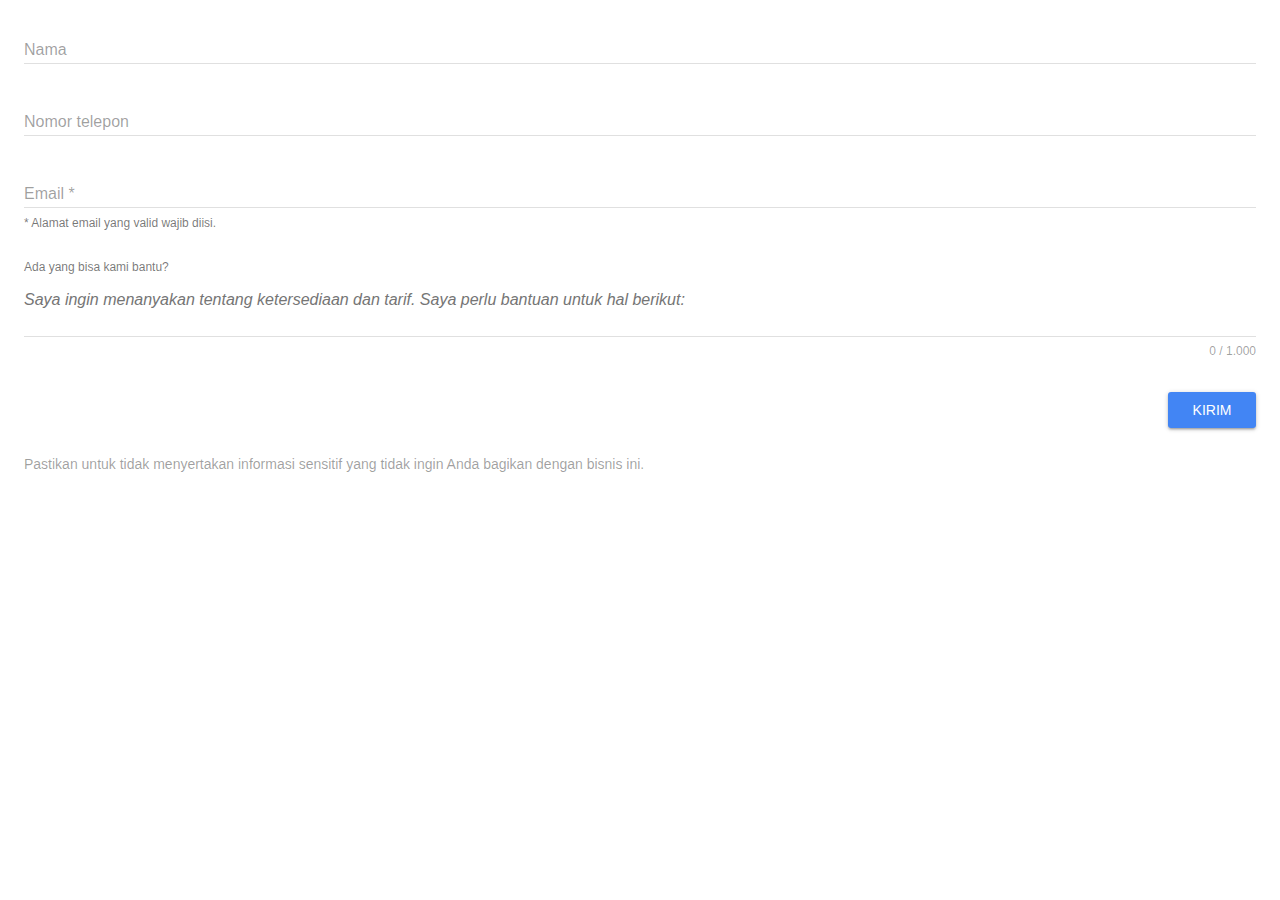
<file: web_files/forms.html>
<!DOCTYPE html>
<!-- saved from url=(0370)https://business.google.com/websites/forms?st=services&hl=id&lid=13511700875137057401&usegapi=1&jsh=m%3B%2F_%2Fscs%2Fabc-static%2F_%2Fjs%2Fk%3Dgapi.lb.en.AOzoyjtjrhQ.O%2Fd%3D1%2Frs%3DAHpOoo9-fA1P7IZFa1fdRj158NoDqrnbYA%2Fm%3D__features__#id=I0_1700953767168&_gfid=I0_1700953767168&parent=https%3A%2F%2Fzahra-rezeki-ac-fariasi-mobil.business.site&pfname=&rpctoken=54396699 -->
<html lang="id" dir="ltr"><head><meta http-equiv="Content-Type" content="text/html; charset=UTF-8"><!--<base href="https://business.google.com/">--><base href="."><meta name="referrer" content="origin"><script nonce="">window['ppConfig'] = {productName: 'GeoMerchantPrestoSnapformsUi', deleteIsEnforced:  true , sealIsEnforced: false, heartbeatRate:  0.5 , periodicReportingRateMillis:  60000.0 , disableAllReporting:  false };(function(){'use strict';function k(a){var b=0;return function(){return b<a.length?{done:!1,value:a[b++]}:{done:!0}}}var l="function"==typeof Object.defineProperties?Object.defineProperty:function(a,b,c){if(a==Array.prototype||a==Object.prototype)return a;a[b]=c.value;return a};
function m(a){a=["object"==typeof globalThis&&globalThis,a,"object"==typeof window&&window,"object"==typeof self&&self,"object"==typeof global&&global];for(var b=0;b<a.length;++b){var c=a[b];if(c&&c.Math==Math)return c}throw Error("Cannot find global object");}var n=m(this);function p(a,b){if(b)a:{var c=n;a=a.split(".");for(var d=0;d<a.length-1;d++){var e=a[d];if(!(e in c))break a;c=c[e]}a=a[a.length-1];d=c[a];b=b(d);b!=d&&null!=b&&l(c,a,{configurable:!0,writable:!0,value:b})}}
function q(a){var b="undefined"!=typeof Symbol&&Symbol.iterator&&a[Symbol.iterator];if(b)return b.call(a);if("number"==typeof a.length)return{next:k(a)};throw Error(String(a)+" is not an iterable or ArrayLike");}p("Object.is",function(a){return a?a:function(b,c){return b===c?0!==b||1/b===1/c:b!==b&&c!==c}});
p("Array.prototype.includes",function(a){return a?a:function(b,c){var d=this;d instanceof String&&(d=String(d));var e=d.length;c=c||0;for(0>c&&(c=Math.max(c+e,0));c<e;c++){var f=d[c];if(f===b||Object.is(f,b))return!0}return!1}});
p("String.prototype.includes",function(a){return a?a:function(b,c){if(null==this)throw new TypeError("The 'this' value for String.prototype.includes must not be null or undefined");if(b instanceof RegExp)throw new TypeError("First argument to String.prototype.includes must not be a regular expression");return-1!==this.indexOf(b,c||0)}});function r(a,b,c){a("https://csp.withgoogle.com/csp/proto/"+encodeURIComponent(b),JSON.stringify(c))}function t(){var a;if(null==(a=window.ppConfig)?0:a.disableAllReporting)return function(){};var b,c,d,e;return null!=(e=null==(b=window)?void 0:null==(c=b.navigator)?void 0:null==(d=c.sendBeacon)?void 0:d.bind(navigator))?e:u}function u(a,b){var c=new XMLHttpRequest;c.open("POST",a);c.send(b)}
function v(){var a=null==(w=Object.prototype)?void 0:w.__lookupGetter__("__proto__"),b=x,c=y;return function(){var d=a.call(this),e,f,g,h;r(c,b,{type:"ACCESS_GET",origin:null!=(f=window.location.origin)?f:"unknown",report:{className:null!=(g=null==d?void 0:null==(e=d.constructor)?void 0:e.name)?g:"unknown",stackTrace:null!=(h=Error().stack)?h:"unknown"}});return d}}
function z(){var a=null==(A=Object.prototype)?void 0:A.__lookupSetter__("__proto__"),b=x,c=y;return function(d){d=a.call(this,d);var e,f,g,h;r(c,b,{type:"ACCESS_SET",origin:null!=(f=window.location.origin)?f:"unknown",report:{className:null!=(g=null==d?void 0:null==(e=d.constructor)?void 0:e.name)?g:"unknown",stackTrace:null!=(h=Error().stack)?h:"unknown"}});return d}}function B(a,b){C(a.productName,b);setInterval(function(){C(a.productName,b)},a.periodicReportingRateMillis)}
var D="constructor __defineGetter__ __defineSetter__ hasOwnProperty __lookupGetter__ __lookupSetter__ isPrototypeOf propertyIsEnumerable toString valueOf __proto__ toLocaleString x_ngfn_x".split(" "),E=D.concat,F=navigator.userAgent.match(/Firefox\/([0-9]+)\./),G=(!F||2>F.length?0:75>Number(F[1]))?["toSource"]:[],H;if(G instanceof Array)H=G;else{for(var I=q(G),J,K=[];!(J=I.next()).done;)K.push(J.value);H=K}var L=E.call(D,H),M=[];
function C(a,b){for(var c=[],d=q(Object.getOwnPropertyNames(Object.prototype)),e=d.next();!e.done;e=d.next())e=e.value,L.includes(e)||M.includes(e)||c.push(e);e=Object.prototype;d=[];for(var f=0;f<c.length;f++){var g=c[f];d[f]={name:g,descriptor:Object.getOwnPropertyDescriptor(Object.prototype,g),type:typeof e[g]}}if(0!==d.length){c=q(d);for(e=c.next();!e.done;e=c.next())M.push(e.value.name);var h;r(b,a,{type:"SEAL",origin:null!=(h=window.location.origin)?h:"unknown",report:{blockers:d}})}};var N=Math.random(),O=t(),P=window.ppConfig;P&&(P.disableAllReporting||P.deleteIsEnforced&&P.sealIsEnforced||N<P.heartbeatRate&&r(O,P.productName,{origin:window.location.origin,type:"HEARTBEAT"}));var y=t(),Q=window.ppConfig;if(Q)if(Q.deleteIsEnforced)delete Object.prototype.__proto__;else if(!Q.disableAllReporting){var x=Q.productName;try{var w,A;Object.defineProperty(Object.prototype,"__proto__",{enumerable:!1,get:v(),set:z()})}catch(a){}}
(function(){var a=t(),b=window.ppConfig;b&&(b.sealIsEnforced?Object.seal(Object.prototype):b.disableAllReporting||("loading"!==document.readyState?B(b,a):document.addEventListener("DOMContentLoaded",function(){B(b,a)})))})();}).call(this);
</script><link rel="canonical" href="https://business.google.com/websites/forms"><script data-id="_gd" nonce="">window.WIZ_global_data = {"DpimGf":false,"E5zAXe":"https://workspace.google.com","EP1ykd":["/_/*","/local/business","/local/business/*","/localinventory","/localinventory/*","/restaurants","/restaurants/*"],"FdrFJe":"4814843723508331421","Im6cmf":"/_/GeoMerchantPrestoSnapformsUi","LVIXXb":1,"LoQv7e":true,"MT7f9b":[],"MuJWjd":false,"NpZeBb":"%.@.3]","QrtxK":"0","S06Grb":"103817951965725686942","S6lZl":112291507,"SNlM0e":"AE5zj2PUca3ilMhR4H70DPw29ogV:1700953768124","T44sLd":"","TSDtV":"%.@.[[null,[[45449610,null,false,null,null,null,\"sdhVsb\"],[45449602,null,true,null,null,null,\"n4nYUe\"],[45449605,null,false,null,null,null,\"aPDse\"],[45449611,null,false,null,null,null,\"visWib\"],[45449606,null,true,null,null,null,\"fKfWJb\"],[45449613,null,false,null,null,null,\"KB6yl\"],[45449600,null,false,null,null,null,\"u9L1lf\"],[45449599,null,true,null,null,null,\"EPs7mc\"],[45449612,null,false,null,null,null,\"nDqp1c\"],[45459555,null,false,null,null,null,\"Imeoqb\"],[45449607,null,false,null,null,null,\"nn8wqe\"],[45449603,null,true,null,null,null,\"toTC0d\"],[45449614,null,false,null,null,null,\"bowC1e\"],[45449601,null,true,null,null,null,\"ItKUvc\"],[45449609,null,false,null,null,null,\"sH6IRc\"],[45449615,null,false,null,null,null,\"Zouwyc\"],[45449604,null,true,null,null,null,\"NRSeob\"],[45449616,null,false,null,null,null,\"DvPMDc\"],[45449608,null,false,null,null,null,\"ocCrNd\"]],\"CAMSBx0C2fvaKwg\\u003d\"]]]","TmEjHd":"0","USwLPe":"https://business.google.com","Uo6aK":"","Vvafkd":false,"W3Yyqf":"103817951965725686942","W7VZyd":"","YYbdPc":"INVALID_URL","Yllh3e":"%.@.1700953768099981,73287688,50975321]","ZP08wf":"","aMvRme":"NO_CLICK_ID","cfb2h":"boq_geomerchantprestoserver_20231114.00_p0","eNnkwf":"1692686941","eptZe":"/_/GeoMerchantPrestoSnapformsUi/","fPDxwd":[93814382],"gGcLoe":false,"iSyyv":[37,42,41,50],"inMKpe":0,"itAxi":"https://business.google.com","kOzZQ":"https://ads.google.com/localservices","nQyAE":{"EPs7mc":"true","nn8wqe":"false","sH6IRc":"false","ItKUvc":"true","toTC0d":"true","NRSeob":"true","aPDse":"false","fKfWJb":"true","u9L1lf":"false","ocCrNd":"false","n4nYUe":"true","visWib":"false","sdhVsb":"false","nDqp1c":"false","DvPMDc":"false","bowC1e":"false","KB6yl":"false","Zouwyc":"false","LzNN5b":"true","i1GOPc":"20","r6hcne":"true","l9NlMd":"true"},"o5oPrb":"","oPEP7c":"fathirdotid@gmail.com","qDCSke":"103817951965725686942","qwAQke":"GeoMerchantPrestoSnapformsUi","qyaodc":false,"qymVe":"U0Ped-Pl2OU-q8jGM2I7VWoZjmk","rtQCxc":-420,"rvOlFd":"PAGE_SOURCE_UNKNOWN","v9NS6b":"","vVkaEb":"","vXmutd":"%.@.\"ID\",\"ZZ\",\"zlRtBA\\u003d\\u003d\"]","w2btAe":"%.@.\"103817951965725686942\",\"103817951965725686942\",\"0\",true,null,null,true,false]","y2FhP":"prod","zChJod":"%.@.]"};</script><script nonce="">(function(){'use strict';var a=window,d=a.performance,l=k();a.cc_latency_start_time=d&&d.now?0:d&&d.timing&&d.timing.navigationStart?d.timing.navigationStart:l;function k(){return d&&d.now?d.now():(new Date).getTime()}function n(e){if(d&&d.now&&d.mark){var g=d.mark(e);if(g)return g.startTime;if(d.getEntriesByName&&(e=d.getEntriesByName(e).pop()))return e.startTime}return k()}a.onaft=function(){n("aft")};a._isLazyImage=function(e){return e.hasAttribute("data-src")||e.hasAttribute("data-ils")||"lazy"===e.getAttribute("loading")};
a.l=function(e){function g(b){var c={};c[b]=k();a.cc_latency.push(c)}function m(b){var c=n("iml");b.setAttribute("data-iml",c);return c}a.cc_aid=e;a.iml_start=a.cc_latency_start_time;a.css_size=0;a.cc_latency=[];a.ccTick=g;a.onJsLoad=function(){g("jsl")};a.onCssLoad=function(){g("cssl")};a._isVisible=function(b,c){if(!c||"none"==c.style.display)return!1;var f=b.defaultView;if(f&&f.getComputedStyle&&(f=f.getComputedStyle(c),"0px"==f.height||"0px"==f.width||"hidden"==f.visibility))return!1;if(!c.getBoundingClientRect)return!0;
var h=c.getBoundingClientRect();c=h.left+a.pageXOffset;f=h.top+a.pageYOffset;if(0>f+h.height||0>c+h.width||0>=h.height||0>=h.width)return!1;b=b.documentElement;return f<=(a.innerHeight||b.clientHeight)&&c<=(a.innerWidth||b.clientWidth)};a._recordImlEl=m;document.documentElement.addEventListener("load",function(b){b=b.target;var c;"IMG"!=b.tagName||b.hasAttribute("data-iid")||a._isLazyImage(b)||b.hasAttribute("data-noaft")||(c=m(b));if(a.aft_counter&&(b=a.aft_counter.indexOf(b),-1!==b&&(b=1===a.aft_counter.splice(b,
1).length,0===a.aft_counter.length&&b&&c)))a.onaft(c)},!0);a.prt=-1;a.wiz_tick=function(){var b=n("prt");a.prt=b}};}).call(this);
l('FIrfXc')</script><script nonce="">var _F_cssRowKey = 'boq-geo.GeoMerchantPrestoSnapformsUi.hCE1x9L8_6c.L.B1.O';var _F_combinedSignature = 'AD4das3yMGINOBsmYQXl83xbtce_opNidQ';function _DumpException(e) {throw e;}</script><style data-href="https://www.gstatic.com/_/mss/boq-geo/_/ss/k=boq-geo.GeoMerchantPrestoSnapformsUi.hCE1x9L8_6c.L.B1.O/am=EIY0/d=1/ed=1/rs=AD4das3TQPOQth7H1yms1M6e4vBG42t8sg/m=snapformview,_b,_tp" nonce="">html,body{height:100%;overflow:hidden}body{-webkit-font-smoothing:antialiased;-moz-osx-font-smoothing:grayscale;color:rgba(0,0,0,.87);font-family:Roboto,RobotoDraft,Helvetica,Arial,sans-serif;margin:0;text-size-adjust:100%}textarea{font-family:Roboto,RobotoDraft,Helvetica,Arial,sans-serif}a{text-decoration:none;color:#2962ff}img{border:none}*{-webkit-tap-highlight-color:transparent}#apps-debug-tracers{display:none}@keyframes quantumWizBoxInkSpread{0%{transform:translate(-50%,-50%) scale(0.2)}to{transform:translate(-50%,-50%) scale(2.2)}}@keyframes quantumWizIconFocusPulse{0%{transform:translate(-50%,-50%) scale(1.5);opacity:0}to{transform:translate(-50%,-50%) scale(2);opacity:1}}@keyframes quantumWizRadialInkSpread{0%{transform:scale(1.5);opacity:0}to{transform:scale(2.5);opacity:1}}@keyframes quantumWizRadialInkFocusPulse{0%{transform:scale(2);opacity:0}to{transform:scale(2.5);opacity:1}}.O0WRkf{-webkit-user-select:none;transition:background .2s .1s;border:0;border-radius:3px;cursor:pointer;display:inline-block;font-size:14px;font-weight:500;min-width:4em;outline:none;overflow:hidden;position:relative;text-align:center;text-transform:uppercase;-webkit-tap-highlight-color:transparent;z-index:0}.A9jyad{font-size:13px;line-height:16px}.zZhnYe{transition:box-shadow .28s cubic-bezier(0.4,0,0.2,1);background:#dfdfdf;box-shadow:0px 2px 2px 0px rgba(0,0,0,.14),0px 3px 1px -2px rgba(0,0,0,.12),0px 1px 5px 0px rgba(0,0,0,.2)}.zZhnYe.qs41qe{transition:box-shadow .28s cubic-bezier(0.4,0,0.2,1);transition:background .8s;box-shadow:0px 8px 10px 1px rgba(0,0,0,.14),0px 3px 14px 2px rgba(0,0,0,.12),0px 5px 5px -3px rgba(0,0,0,.2)}.e3Duub,.e3Duub a,.e3Duub a:hover,.e3Duub a:link,.e3Duub a:visited{background:#4285f4;color:#fff}.HQ8yf,.HQ8yf a{color:#4285f4}.UxubU,.UxubU a{color:#fff}.ZFr60d{position:absolute;top:0;right:0;bottom:0;left:0;background-color:transparent}.O0WRkf.u3bW4e .ZFr60d{background-color:rgba(0,0,0,.12)}.UxubU.u3bW4e .ZFr60d{background-color:rgba(255,255,255,.3)}.e3Duub.u3bW4e .ZFr60d{background-color:rgba(0,0,0,0.122)}.HQ8yf.u3bW4e .ZFr60d{background-color:rgba(66,133,244,.15)}.Vwe4Vb{transform:translate(-50%,-50%) scale(0);transition:opacity .2s ease,visibility 0s ease .2s,transform 0s ease .2s;-webkit-transition:opacity .2s ease,visibility 0s ease .2s,transform 0s ease .2s,-webkit-transform 0s ease .2s;transition:opacity .2s ease,visibility 0s ease .2s,transform 0s ease .2s,-webkit-transform 0s ease .2s;background-size:cover;left:0;opacity:0;pointer-events:none;position:absolute;top:0;visibility:hidden}.O0WRkf.qs41qe .Vwe4Vb{transform:translate(-50%,-50%) scale(2.2);opacity:1;visibility:visible}.O0WRkf.qs41qe.M9Bg4d .Vwe4Vb{-webkit-transition:opacity .2s cubic-bezier(0,0,0.2,1),-webkit-transform 0.3s cubic-bezier(0,0,0.2,1);-webkit-transition:opacity .2s cubic-bezier(0,0,0.2,1),-webkit-transform 0.3s cubic-bezier(0,0,0.2,1);transition:opacity .2s cubic-bezier(0,0,0.2,1),-webkit-transform 0.3s cubic-bezier(0,0,0.2,1);transition:transform 0.3s cubic-bezier(0,0,0.2,1),opacity .2s cubic-bezier(0,0,0.2,1);-webkit-transition:transform 0.3s cubic-bezier(0,0,0.2,1),opacity .2s cubic-bezier(0,0,0.2,1),-webkit-transform 0.3s cubic-bezier(0,0,0.2,1);transition:transform 0.3s cubic-bezier(0,0,0.2,1),opacity .2s cubic-bezier(0,0,0.2,1),-webkit-transform 0.3s cubic-bezier(0,0,0.2,1)}.O0WRkf.j7nIZb .Vwe4Vb{transform:translate(-50%,-50%) scale(2.2);visibility:visible}.oG5Srb .Vwe4Vb,.zZhnYe .Vwe4Vb{background-image:radial-gradient(circle farthest-side,rgba(0,0,0,.12),rgba(0,0,0,.12) 80%,rgba(0,0,0,0) 100%)}.HQ8yf .Vwe4Vb{background-image:radial-gradient(circle farthest-side,rgba(66,133,244,.25),rgba(66,133,244,.25) 80%,rgba(66,133,244,0) 100%)}.e3Duub .Vwe4Vb{background-image:radial-gradient(circle farthest-side,#3367d6,#3367d6 80%,rgba(51,103,214,0) 100%)}.UxubU .Vwe4Vb{background-image:radial-gradient(circle farthest-side,rgba(255,255,255,.3),rgba(255,255,255,.3) 80%,rgba(255,255,255,0) 100%)}.O0WRkf.RDPZE{box-shadow:none;color:rgba(68,68,68,0.502);cursor:default;fill:rgba(68,68,68,0.502)}.zZhnYe.RDPZE{background:rgba(153,153,153,.1)}.UxubU.RDPZE{color:rgba(255,255,255,0.502);fill:rgba(255,255,255,0.502)}.UxubU.zZhnYe.RDPZE{background:rgba(204,204,204,.1)}.CwaK9{position:relative}.RveJvd{display:inline-block;margin:.5em}.rFrNMe{-webkit-user-select:none;-webkit-user-select:none;-webkit-tap-highlight-color:transparent;display:inline-block;outline:none;padding-bottom:8px;width:200px}.aCsJod{height:40px;position:relative;vertical-align:top}.aXBtI{display:flex;position:relative;top:14px}.Xb9hP{display:flex;box-flex:1;flex-grow:1;flex-shrink:1;min-width:0%;position:relative}.A37UZe{box-sizing:border-box;height:24px;line-height:24px;position:relative}.qgcB3c:not(:empty){padding-right:12px}.sxyYjd:not(:empty){padding-left:12px}.whsOnd{box-flex:1;flex-grow:1;flex-shrink:1;background-color:transparent;border:none;display:block;font:400 16px Roboto,RobotoDraft,Helvetica,Arial,sans-serif;height:24px;line-height:24px;margin:0;min-width:0%;outline:none;padding:0;z-index:0}.rFrNMe.dm7YTc .whsOnd{color:#fff}.whsOnd:invalid,.whsOnd:-moz-submit-invalid,.whsOnd:-moz-ui-invalid{box-shadow:none}.I0VJ4d>.whsOnd::-ms-clear,.I0VJ4d>.whsOnd::-ms-reveal{display:none}.i9lrp{background-color:rgba(0,0,0,.12);bottom:-2px;height:1px;left:0;margin:0;padding:0;position:absolute;width:100%}.i9lrp:before{content:"";position:absolute;top:0;bottom:-2px;left:0;right:0;border-bottom:1px solid rgba(0,0,0,0);pointer-events:none}.rFrNMe.dm7YTc .i9lrp{background-color:rgba(255,255,255,.7)}.OabDMe{transform:scaleX(0);background-color:#4285f4;bottom:-2px;height:2px;left:0;margin:0;padding:0;position:absolute;width:100%}.rFrNMe.dm7YTc .OabDMe{background-color:#a1c2fa}.rFrNMe.k0tWj .i9lrp,.rFrNMe.k0tWj .OabDMe{background-color:#d50000;height:2px}.rFrNMe.k0tWj.dm7YTc .i9lrp,.rFrNMe.k0tWj.dm7YTc .OabDMe{background-color:#e06055}.whsOnd[disabled]{color:rgba(0,0,0,.38)}.rFrNMe.dm7YTc .whsOnd[disabled]{color:rgba(255,255,255,.5)}.whsOnd[disabled]~.i9lrp{background:none;border-bottom:1px dotted rgba(0,0,0,.38)}.OabDMe.Y2Zypf{animation:quantumWizPaperInputRemoveUnderline .3s cubic-bezier(0.4,0,0.2,1)}.rFrNMe.u3bW4e .OabDMe{animation:quantumWizPaperInputAddUnderline .3s cubic-bezier(0.4,0,0.2,1);transform:scaleX(1)}.rFrNMe.sdJrJc>.aCsJod{padding-top:24px}.AxOyFc{transform-origin:bottom left;transition:all .3s cubic-bezier(0.4,0,0.2,1);transition-property:color,bottom,transform;-webkit-transition-property:color,bottom,transform,-webkit-transform;transition-property:color,bottom,transform,-webkit-transform;color:rgba(0,0,0,.38);font:400 16px Roboto,RobotoDraft,Helvetica,Arial,sans-serif;font-size:16px;pointer-events:none;position:absolute;bottom:3px;left:0;width:100%}.whsOnd:not([disabled]):focus~.AxOyFc,.whsOnd[badinput=true]~.AxOyFc,.rFrNMe.CDELXb .AxOyFc,.rFrNMe.dLgj8b .AxOyFc{transform:scale(0.75) translateY(-39px)}.whsOnd:not([disabled]):focus~.AxOyFc{color:#3367d6}.rFrNMe.dm7YTc .whsOnd:not([disabled]):focus~.AxOyFc{color:#a1c2fa}.rFrNMe.k0tWj .whsOnd:not([disabled]):focus~.AxOyFc{color:#d50000}.ndJi5d{color:rgba(0,0,0,.38);font:400 16px Roboto,RobotoDraft,Helvetica,Arial,sans-serif;max-width:100%;overflow:hidden;pointer-events:none;position:absolute;text-overflow:ellipsis;top:2px;left:0;white-space:nowrap}.rFrNMe.CDELXb .ndJi5d{display:none}.K0Y8Se{-webkit-tap-highlight-color:transparent;font:400 12px Roboto,RobotoDraft,Helvetica,Arial,sans-serif;height:16px;margin-left:auto;padding-left:16px;padding-top:8px;pointer-events:none;opacity:.3;white-space:nowrap}.rFrNMe.dm7YTc .AxOyFc,.rFrNMe.dm7YTc .K0Y8Se,.rFrNMe.dm7YTc .ndJi5d{color:rgba(255,255,255,.7)}.rFrNMe.Tyc9J{padding-bottom:4px}.dEOOab,.ovnfwe:not(:empty){-webkit-tap-highlight-color:transparent;-webkit-box-flex:1;flex:1 1 auto;font:400 12px Roboto,RobotoDraft,Helvetica,Arial,sans-serif;min-height:16px;padding-top:8px}.LXRPh{display:flex}.ovnfwe{pointer-events:none}.dEOOab{color:#d50000}.rFrNMe.dm7YTc .dEOOab,.rFrNMe.dm7YTc.k0tWj .whsOnd:not([disabled]):focus~.AxOyFc{color:#e06055}.ovnfwe{opacity:.3}.rFrNMe.dm7YTc .ovnfwe{color:rgba(255,255,255,.7);opacity:1}.rFrNMe.k0tWj .ovnfwe,.rFrNMe:not(.k0tWj) .ovnfwe:not(:empty)+.dEOOab{display:none}@keyframes quantumWizPaperInputRemoveUnderline{0%{transform:scaleX(1);opacity:1}to{transform:scaleX(1);opacity:0}}@keyframes quantumWizPaperInputAddUnderline{0%{transform:scaleX(0)}to{transform:scaleX(1)}}.FKF6mc,.FKF6mc:focus{display:block;outline:none;text-decoration:none}.FKF6mc:visited{fill:inherit;stroke:inherit}.U26fgb.u3bW4e{outline:1px solid transparent}.C0oVfc{line-height:20px;min-width:88px}.C0oVfc .RveJvd{margin:8px}.edhGSc{-webkit-user-select:none;-webkit-user-select:none;-webkit-tap-highlight-color:transparent;display:inline-block;outline:none;padding-bottom:8px}.RpC4Ne{min-height:1.5em;position:relative;vertical-align:top}.Pc9Gce{display:flex;position:relative;padding-top:14px}.KHxj8b{box-flex:1;flex-grow:1;flex-shrink:1;background-color:transparent;border:none;display:block;font:400 16px Roboto,RobotoDraft,Helvetica,Arial,sans-serif;height:24px;min-height:24px;line-height:24px;margin:0;outline:none;padding:0;resize:none;white-space:pre-wrap;word-wrap:break-word;z-index:0;overflow-y:visible;overflow-x:hidden}.KHxj8b.VhWN2c{text-align:center}.edhGSc.dm7YTc .KHxj8b{color:rgba(255,255,255,.87)}.edhGSc.u3bW4e.dm7YTc .KHxj8b{color:#fff}.z0oSpf{background-color:rgba(0,0,0,.12);height:1px;left:0;margin:0;padding:0;position:absolute;width:100%}.edhGSc.dm7YTc>.RpC4Ne>.z0oSpf{background-color:rgba(255,255,255,.12)}.Bfurwb{transform:scaleX(0);background-color:#4285f4;height:2px;left:0;margin:0;padding:0;position:absolute;width:100%}.edhGSc.k0tWj>.RpC4Ne>.z0oSpf,.edhGSc.k0tWj>.RpC4Ne>.Bfurwb{background-color:#d50000;height:2px}.edhGSc.k0tWj.dm7YTc>.RpC4Ne>.z0oSpf,.edhGSc.k0tWj.dm7YTc>.RpC4Ne>.Bfurwb{background-color:#ff6e6e}.edhGSc.RDPZE .KHxj8b{color:rgba(0,0,0,.38)}.edhGSc.RDPZE>.RpC4Ne>.z0oSpf{background:none;border-bottom:1px dotted rgba(0,0,0,.38)}.Bfurwb.Y2Zypf{animation:quantumWizPaperInputRemoveUnderline .3s cubic-bezier(0.4,0,0.2,1)}.edhGSc.u3bW4e>.RpC4Ne>.Bfurwb{animation:quantumWizPaperInputAddUnderline .3s cubic-bezier(0.4,0,0.2,1);transform:scaleX(1)}.edhGSc.FPYHkb>.RpC4Ne{padding-top:24px}.fqp6hd{transform-origin:top left;transform:translate(0,-22px);transition:all .3s cubic-bezier(0.4,0,0.2,1);transition-property:color,top,transform;-webkit-transition-property:color,top,transform,-webkit-transform;transition-property:color,top,transform,-webkit-transform;color:rgba(0,0,0,.38);font:400 16px Roboto,RobotoDraft,Helvetica,Arial,sans-serif;font-size:16px;pointer-events:none;position:absolute;top:100%;width:100%}.edhGSc.u3bW4e>.RpC4Ne>.fqp6hd,.edhGSc.CDELXb>.RpC4Ne>.fqp6hd,.edhGSc.LydCob .fqp6hd{transform:scale(0.75);top:16px}.edhGSc.dm7YTc>.RpC4Ne>.fqp6hd{color:rgba(255,255,255,.38)}.edhGSc.u3bW4e>.RpC4Ne>.fqp6hd,.edhGSc.u3bW4e.dm7YTc>.RpC4Ne>.fqp6hd{color:#4285f4}.F1pOBe{color:rgba(0,0,0,.38);font:400 16px Roboto,RobotoDraft,Helvetica,Arial,sans-serif;max-width:100%;overflow:hidden;pointer-events:none;position:absolute;bottom:3px;text-overflow:ellipsis;white-space:nowrap}.edhGSc.dm7YTc .F1pOBe{color:rgba(255,255,255,.38)}.edhGSc.CDELXb>.RpC4Ne>.F1pOBe{display:none}.S1BUyf{-webkit-tap-highlight-color:transparent;font:400 12px Roboto,RobotoDraft,Helvetica,Arial,sans-serif;height:16px;margin-left:auto;padding-left:16px;padding-top:8px;pointer-events:none;text-align:right;color:rgba(0,0,0,.38);white-space:nowrap}.edhGSc.dm7YTc>.S1BUyf{color:rgba(255,255,255,.38)}.edhGSc.wrxyb{padding-bottom:4px}.v6odTb,.YElZX:not(:empty){-webkit-tap-highlight-color:transparent;-webkit-box-flex:1;flex:1 1 auto;font:400 12px Roboto,RobotoDraft,Helvetica,Arial,sans-serif;min-height:16px;padding-top:8px}.edhGSc.wrxyb .jE8NUc{display:flex}.YElZX{pointer-events:none}.v6odTb{color:#d50000}.edhGSc.dm7YTc .v6odTb{color:#ff6e6e}.YElZX{opacity:.3}.edhGSc.k0tWj .YElZX,.edhGSc:not(.k0tWj) .YElZX:not(:empty)+.v6odTb{display:none}@keyframes quantumWizPaperInputRemoveUnderline{0%{transform:scaleX(1);opacity:1}to{transform:scaleX(1);opacity:0}}@keyframes quantumWizPaperInputAddUnderline{0%{transform:scaleX(0)}to{transform:scaleX(1)}}.ymcQsd{padding:0 24px}.OiUfMe{color:rgba(0,0,0,.54);font-size:12px;font-weight:400;width:100%}.d1sf3d{color:rgba(0,0,0,.54);font-size:12px;padding-top:24px;padding-bottom:0}.QXI0Ve{width:100%}.OiUfMe .Is7Fhb{opacity:1}.QXI0Ve .tL9Q4c::-webkit-input-placeholder{font-style:italic}.QXI0Ve :focus::-webkit-input-placeholder{color:transparent}.QXI0Ve .tL9Q4c::-moz-placeholder{font-style:italic}.QXI0Ve :focus::-moz-placeholder{color:transparent}.Jyspje{padding-top:24px;padding-right:24px;text-align:right}.d6kMzf{color:rgba(0,0,0,.38);font-size:14px;padding:24px}.nfNCYe{padding:24px;padding-bottom:0}.iq4VV{align-items:center;display:flex;flex-direction:row}.QqWlq{flex-grow:1;overflow:hidden}.oG9byd{border-radius:50%;height:40px;width:40px;margin-right:10px}.obuHGb{font-family:"Google Sans",Roboto,Arial,sans-serif;line-height:1.25rem;font-size:.875rem;letter-spacing:.0178571429em;font-weight:500;overflow:hidden;text-overflow:ellipsis;margin-bottom:2px;white-space:nowrap;width:100%}.NyanRb{font-family:Roboto,Arial,sans-serif;line-height:1rem;font-size:.75rem;letter-spacing:.025em;font-weight:400;color:rgb(95,99,104);overflow:hidden;text-overflow:ellipsis;white-space:nowrap;width:100%}c-wiz{contain:style}c-wiz>c-data{display:none}c-wiz.rETSD{contain:none}c-wiz.Ubi8Z{contain:layout style}/*# sourceMappingURL=chrome.css.map */.kFwPee{height:100%}.ydMMEb{width:100%}.SSPGKf{display:block;overflow-y:hidden;z-index:1}.eejsDc{overflow-y:auto;-webkit-overflow-scrolling:touch}.MCcOAc{bottom:0;left:0;position:absolute;right:0;top:0;overflow:hidden;z-index:1}.MCcOAc>.pGxpHc{flex-shrink:0;flex-grow:0}.IqBfM>.HLlAHb{align-items:center;display:flex;height:60px;position:absolute;right:16px;top:0;z-index:9999}.VUoKZ{display:none;position:absolute;top:0;left:0;right:0;height:3px;z-index:1001}.TRHLAc{position:absolute;top:0;left:0;width:25%;height:100%;background:#68e;transform:scaleX(0)}.TRHLAc{transform-origin:0 0}.mIM26c .VUoKZ{display:block}.mIM26c .TRHLAc{animation:boqChromeapiPageProgressAnimation 1s infinite;animation-timing-function:cubic-bezier(.4,0,1,1);animation-delay:.1s}.ghyPEc .VUoKZ{position:fixed}@keyframes boqChromeapiPageProgressAnimation{0%{transform:scaleX(0)}50%{transform:scaleX(5)}100%{transform:scaleX(5) translateX(100%)}}.T4LgNb{bottom:0;left:0;top:0;right:0;position:absolute;z-index:1}.QMEh5b{position:absolute;top:0;left:0;right:0;z-index:3}.AOq4tb{height:56px}.kFwPee{position:relative;z-index:1;height:100%}.ydMMEb{height:56px;width:100%}.SSPGKf{overflow-y:hidden;position:absolute;bottom:0;left:0;right:0;top:0}.ecJEib .AOq4tb,.ecJEib .ydMMEb{height:64px}.e2G3Fb.EWZcud .AOq4tb,.e2G3Fb.EWZcud .ydMMEb{height:48px}.e2G3Fb.b30Rkd .AOq4tb,.e2G3Fb.b30Rkd .ydMMEb{height:56px}sentinel{}
/*# sourceURL=/_/mss/boq-geo/_/ss/k=boq-geo.GeoMerchantPrestoSnapformsUi.hCE1x9L8_6c.L.B1.O/am=EIY0/d=1/ed=1/rs=AD4das3TQPOQth7H1yms1M6e4vBG42t8sg/m=snapformview,_b,_tp */</style><script nonce="">onCssLoad();</script><style nonce="">@font-face{font-family:'Product Sans';font-style:normal;font-weight:400;src:url(//fonts.gstatic.com/s/productsans/v9/pxiDypQkot1TnFhsFMOfGShVGdeOcEg.woff2)format('woff2');unicode-range:U+0100-02AF,U+0304,U+0308,U+0329,U+1E00-1E9F,U+1EF2-1EFF,U+2020,U+20A0-20AB,U+20AD-20CF,U+2113,U+2C60-2C7F,U+A720-A7FF;}@font-face{font-family:'Product Sans';font-style:normal;font-weight:400;src:url(//fonts.gstatic.com/s/productsans/v9/pxiDypQkot1TnFhsFMOfGShVF9eO.woff2)format('woff2');unicode-range:U+0000-00FF,U+0131,U+0152-0153,U+02BB-02BC,U+02C6,U+02DA,U+02DC,U+0304,U+0308,U+0329,U+2000-206F,U+2074,U+20AC,U+2122,U+2191,U+2193,U+2212,U+2215,U+FEFF,U+FFFD;}</style><script nonce="">(function(){'use strict';function aa(){var b=t,c=0;return function(){return c<b.length?{done:!1,value:b[c++]}:{done:!0}}};/*

 Copyright The Closure Library Authors.
 SPDX-License-Identifier: Apache-2.0
*/
var w=this||self;/*

 Copyright 2013 Google LLC.
 SPDX-License-Identifier: Apache-2.0
*/
var x={};function ba(b,c){if(null===c)return!1;if("contains"in b&&1==c.nodeType)return b.contains(c);if("compareDocumentPosition"in b)return b==c||!!(b.compareDocumentPosition(c)&16);for(;c&&b!=c;)c=c.parentNode;return c==b};/*

 Copyright 2011 Google LLC.
 SPDX-License-Identifier: Apache-2.0
*/
function ca(b,c){return function(d){d||(d=window.event);return c.call(b,d)}}function y(b){b=b.target||b.srcElement;!b.getAttribute&&b.parentNode&&(b=b.parentNode);return b}var B="undefined"!=typeof navigator&&/Macintosh/.test(navigator.userAgent),da="undefined"!=typeof navigator&&!/Opera/.test(navigator.userAgent)&&/WebKit/.test(navigator.userAgent),ea={A:1,INPUT:1,TEXTAREA:1,SELECT:1,BUTTON:1};function fa(){this._mouseEventsPrevented=!0}
var ha={Enter:13," ":32},C={A:13,BUTTON:0,CHECKBOX:32,COMBOBOX:13,FILE:0,GRIDCELL:13,LINK:13,LISTBOX:13,MENU:0,MENUBAR:0,MENUITEM:0,MENUITEMCHECKBOX:0,MENUITEMRADIO:0,OPTION:0,RADIO:32,RADIOGROUP:32,RESET:0,SUBMIT:0,SWITCH:32,TAB:0,TREE:13,TREEITEM:13},E={CHECKBOX:!0,FILE:!0,OPTION:!0,RADIO:!0},F={COLOR:!0,DATE:!0,DATETIME:!0,"DATETIME-LOCAL":!0,EMAIL:!0,MONTH:!0,NUMBER:!0,PASSWORD:!0,RANGE:!0,SEARCH:!0,TEL:!0,TEXT:!0,TEXTAREA:!0,TIME:!0,URL:!0,WEEK:!0},ia={A:!0,AREA:!0,BUTTON:!0,DIALOG:!0,IMG:!0,
INPUT:!0,LINK:!0,MENU:!0,OPTGROUP:!0,OPTION:!0,PROGRESS:!0,SELECT:!0,TEXTAREA:!0};function ja(b){this.g=b;this.h=[]};var G=w._jsa||{};G._cfc=void 0;G._aeh=void 0;/*

 Copyright 2005 Google LLC.
 SPDX-License-Identifier: Apache-2.0
*/
function L(){this.o=[];this.g=[];this.j=[];this.m={};this.h=null;this.l=[]}function M(b){return String.prototype.trim?b.trim():b.replace(/^\s+/,"").replace(/\s+$/,"")}
function ka(b,c){return function n(a,k){k=void 0===k?!0:k;var e=c;if("click"==e&&(B&&a.metaKey||!B&&a.ctrlKey||2==a.which||null==a.which&&4==a.button||a.shiftKey))e="clickmod";else{var f=a.which||a.keyCode;!f&&a.key&&(f=ha[a.key]);da&&3==f&&(f=13);if(13!=f&&32!=f)f=!1;else{var g=y(a),h;(h="keydown"!=a.type||!!(!("getAttribute"in g)||(g.getAttribute("type")||g.tagName).toUpperCase()in F||"BUTTON"==g.tagName.toUpperCase()||g.type&&"FILE"==g.type.toUpperCase()||g.isContentEditable)||a.ctrlKey||a.shiftKey||
a.altKey||a.metaKey||(g.getAttribute("type")||g.tagName).toUpperCase()in E&&32==f)||((h=g.tagName in ea)||(h=g.getAttributeNode("tabindex"),h=null!=h&&h.specified),h=!(h&&!g.disabled));if(h)f=!1;else{h=(g.getAttribute("role")||g.type||g.tagName).toUpperCase();var v=!(h in C)&&13==f;g="INPUT"!=g.tagName.toUpperCase()||!!g.type;f=(0==C[h]%f||v)&&g}}f&&(e="clickkey")}g=a.srcElement||a.target;f=N(e,a,g,"",null);var l,z;for(h=g;h&&h!=this;h=h.__owner||("#document-fragment"!==(null==(l=h.parentNode)?void 0:
l.nodeName)?h.parentNode:null==(z=h.parentNode)?void 0:z.host)){var m=h;var q=void 0;v=m;var r=e,la=a;var p=v.__jsaction;if(!p){var D;p=null;"getAttribute"in v&&(p=v.getAttribute("jsaction"));if(D=p){p=x[D];if(!p){p={};for(var H=D.split(ma),na=H?H.length:0,I=0;I<na;I++){var A=H[I];if(A){var J=A.indexOf(":"),T=-1!=J;p[T?M(A.substr(0,J)):oa]=T?M(A.substr(J+1)):A}}x[D]=p}v.__jsaction=p}else p=pa,v.__jsaction=p}"maybe_click"==r&&p.click?(q=r,r="click"):"clickkey"==r?r="click":"click"!=r||p.click||(r=
"clickonly");q=G._cfc&&p.click?G._cfc(v,la,p,r,q):{eventType:q?q:r,action:p[r]||"",event:null,ignore:!1};if(q.ignore||q.action)break}q&&(f=N(q.eventType,q.event||a,g,q.action||"",m,f.timeStamp));f&&"touchend"==f.eventType&&(f.event._preventMouseEvents=fa);if(q&&q.action){if(l="clickkey"==e)l=y(a),l=(l.type||l.tagName).toUpperCase(),(l=32==(a.which||a.keyCode)&&"CHECKBOX"!=l)||(l=y(a),z=l.tagName.toUpperCase(),g=(l.getAttribute("role")||"").toUpperCase(),l="BUTTON"===z||"BUTTON"===g?!0:!(l.tagName.toUpperCase()in
ia)||"A"===z||"SELECT"===z||(l.getAttribute("type")||l.tagName).toUpperCase()in E||(l.getAttribute("type")||l.tagName).toUpperCase()in F?!1:!0);l&&(a.preventDefault?a.preventDefault():a.returnValue=!1);if("mouseenter"==e||"mouseleave"==e||"pointerenter"==e||"pointerleave"==e)if(l=a.relatedTarget,!("mouseover"==a.type&&"mouseenter"==e||"mouseout"==a.type&&"mouseleave"==e||"pointerover"==a.type&&"pointerenter"==e||"pointerout"==a.type&&"pointerleave"==e)||l&&(l===m||ba(m,l)))f.action="",f.actionElement=
null;else{e={};for(var u in a)"function"!==typeof a[u]&&"srcElement"!==u&&"target"!==u&&(e[u]=a[u]);e.type="mouseover"==a.type?"mouseenter":"mouseout"==a.type?"mouseleave":"pointerover"==a.type?"pointerenter":"pointerleave";e.target=e.srcElement=m;e.bubbles=!1;f.event=e;f.targetElement=m}}else f.action="",f.actionElement=null;m=f;b.h&&!m.event.a11ysgd&&(u=N(m.eventType,m.event,m.targetElement,m.action,m.actionElement,m.timeStamp),"clickonly"==u.eventType&&(u.eventType="click"),b.h(u,!0));if(m.actionElement){if(b.h){if(!m.actionElement||
"A"!=m.actionElement.tagName||"click"!=m.eventType&&"clickmod"!=m.eventType||(a.preventDefault?a.preventDefault():a.returnValue=!1),(a=b.h(m))&&k){n.call(this,a,!1);return}}else{if((k=w.document)&&!k.createEvent&&k.createEventObject)try{var K=k.createEventObject(a)}catch(ua){K=a}else K=a;m.event=K;b.l.push(m)}G._aeh&&G._aeh(m)}}}function N(b,c,d,a,k,n){return{eventType:b,event:c,targetElement:d,action:a,actionElement:k,timeStamp:n||Date.now()}}
function qa(b,c){return function(d){var a=b,k=c,n=!1;"mouseenter"==a?a="mouseover":"mouseleave"==a?a="mouseout":"pointerenter"==a?a="pointerover":"pointerleave"==a&&(a="pointerout");if(d.addEventListener){if("focus"==a||"blur"==a||"error"==a||"load"==a||"toggle"==a)n=!0;d.addEventListener(a,k,n)}else d.attachEvent&&("focus"==a?a="focusin":"blur"==a&&(a="focusout"),k=ca(d,k),d.attachEvent("on"+a,k));return{eventType:a,i:k,capture:n}}}
function O(b,c,d){if(!b.m.hasOwnProperty(c)){var a=ka(b,c);d=qa(d||c,a);b.m[c]=a;b.o.push(d);for(a=0;a<b.g.length;++a){var k=b.g[a];k.h.push(d.call(null,k.g))}"click"==c&&O(b,"keydown")}}L.prototype.i=function(b){return this.m[b]};
function ra(b,c){var d=new ja(c);a:{for(var a=0;a<b.g.length;a++)if(P(b.g[a].g,c)){c=!0;break a}c=!1}if(c)return b.j.push(d),d;Q(b,d);b.g.push(d);c=b.j.concat(b.g);a=[];for(var k=[],n=0;n<b.g.length;++n){var e=b.g[n];if(R(e,c)){a.push(e);for(var f=0;f<e.h.length;++f){var g=e.g,h=e.h[f];g.removeEventListener?g.removeEventListener(h.eventType,h.i,h.capture):g.detachEvent&&g.detachEvent("on"+h.eventType,h.i)}e.h=[]}else k.push(e)}for(n=0;n<b.j.length;++n)e=b.j[n],R(e,c)?a.push(e):(k.push(e),Q(b,e));
b.g=k;b.j=a;return d}function Q(b,c){var d=c.g;sa&&(d.style.cursor="pointer");for(d=0;d<b.o.length;++d)c.h.push(b.o[d].call(null,c.g))}function R(b,c){for(var d=0;d<c.length;++d)if(c[d].g!=b.g&&P(c[d].g,b.g))return!0;return!1}function P(b,c){for(;b!=c&&c.parentNode;)c=c.parentNode;return b==c}var sa="undefined"!=typeof navigator&&/iPhone|iPad|iPod/.test(navigator.userAgent),ma=/\s*;\s*/,oa="click",pa={};var t="click dblclick focus focusin blur error focusout keydown keyup keypress load mouseover mouseout mouseenter mouseleave submit toggle touchstart touchend touchmove touchcancel auxclick change compositionstart compositionupdate compositionend beforeinput input select textinput copy cut paste mousedown mouseup wheel contextmenu dragover dragenter dragleave drop dragstart dragend pointerdown pointermove pointerup pointercancel pointerenter pointerleave pointerover pointerout gotpointercapture lostpointercapture ended loadedmetadata pagehide pageshow visibilitychange beforematch".split(" ");
if(!(t instanceof Array)){var S;var U="undefined"!=typeof Symbol&&Symbol.iterator&&t[Symbol.iterator];if(U)S=U.call(t);else if("number"==typeof t.length)S={next:aa()};else throw Error(String(t)+" is not an iterable or ArrayLike");for(var V,ta=[];!(V=S.next()).done;)ta.push(V.value)};var W=function(b){return{trigger:function(c){var d=b.i(c.type);d||(O(b,c.type),d=b.i(c.type));var a=c.target||c.srcElement;d&&d.call(a.ownerDocument.documentElement,c)},bind:function(c){b.h=c;b.l&&(0<b.l.length&&c(b.l),b.l=null)}}}(function(){var b=window,c=new L,d=ra(c,b.document.documentElement);t.forEach(function(n){return O(c,n)});var a,k;"onwebkitanimationend"in b&&(a="webkitAnimationEnd");O(c,"animationend",a);"onwebkittransitionend"in b&&(k="webkitTransitionEnd");O(c,"transitionend",k);return{s:c,
u:d}}().s),X=["BOQ_wizbind"],Y=window||w;X[0]in Y||"undefined"==typeof Y.execScript||Y.execScript("var "+X[0]);for(var Z;X.length&&(Z=X.shift());)X.length||void 0===W?Y[Z]&&Y[Z]!==Object.prototype[Z]?Y=Y[Z]:Y=Y[Z]={}:Y[Z]=W;}).call(this);
</script><script nocollect="" src="./m=_b,_tp(1)" defer="" id="base-js" nonce=""></script><script nonce="">if (window.BOQ_loadedInitialJS) {onJsLoad();} else {document.getElementById('base-js').addEventListener('load', onJsLoad, false);}</script><script nonce="">
    window['_wjdc'] = function (d) {window['_wjdd'] = d};
    </script><title>Form</title><meta name="viewport" content="width=device-width, initial-scale=1.0"><script nonce="">var AF_initDataKeys = []; var AF_dataServiceRequests = {}; var AF_initDataChunkQueue = []; var AF_initDataCallback; var AF_initDataInitializeCallback; if (AF_initDataInitializeCallback) {AF_initDataInitializeCallback(AF_initDataKeys, AF_initDataChunkQueue, AF_dataServiceRequests);}if (!AF_initDataCallback) {AF_initDataCallback = function(chunk) {AF_initDataChunkQueue.push(chunk);};}</script><style nonce="" type="text/css" data-late-css="">.KL4X6e{background:#eee;bottom:0;left:0;opacity:0;position:absolute;right:0;top:0}.TuA45b{opacity:.8}sentinel{}</style></head><body jscontroller="pjICDe" jsaction="rcuQ6b:npT2md; click:FAbpgf; auxclick:FAbpgf;keydown:.CLIENT;keyup:.CLIENT;keypress:.CLIENT;nHjqDd:.CLIENT" marginwidth="0" marginheight="0"><script aria-hidden="true" nonce="">window.wiz_progress&&window.wiz_progress();</script><div class="MCcOAc IqBfM ecJEib EWZcud LcUz9d" id="yDmH0d"><div class="VUoKZ" aria-hidden="true"><div class="TRHLAc"></div></div><c-wiz jsrenderer="qtyuqf" class="SSPGKf" jsdata="deferred-i1" data-p="%.@.&quot;13511700875137057401&quot;,&quot;services&quot;]" data-node-index="0;0" jsmodel="hc6Ubd" view="" c-wiz="" data-ogpc=""><div class="T4LgNb eejsDc" jsname="a9kxte"><div jsname="qJTHM" class="kFwPee"><c-wiz jsrenderer="Omb2Mb" data-listing-id="13511700875137057401" jsshadow="" jsdata="deferred-i2" data-p="%.@.]" jscontroller="f87Olb" jsaction="JIbuQc:zbvklb(sFeBqf);AHmuwe:wqPwxb;" data-node-index="1;0" jsmodel="hc6Ubd" c-wiz=""><div class="ymcQsd"><div class="rFrNMe OiUfMe zKHdkd sdJrJc" jscontroller="pxq3x" jsaction="clickonly:KjsqPd; focus:Jt1EX; blur:fpfTEe; input:Lg5SV" jsshadow="" jsname="V1ur5d"><div class="aCsJod oJeWuf"><div class="aXBtI Wic03c"><div class="Xb9hP"><input type="text" class="whsOnd zHQkBf" jsname="YPqjbf" autocomplete="name" tabindex="0" aria-label="Nama" maxlength="100" aria-disabled="false" data-initial-value=""><div jsname="YRMmle" class="AxOyFc snByac" aria-hidden="true">Nama</div></div><div class="i9lrp mIZh1c"></div><div jsname="XmnwAc" class="OabDMe cXrdqd"></div></div></div><div class="LXRPh"><div jsname="ty6ygf" class="ovnfwe Is7Fhb"></div></div></div><div class="rFrNMe OiUfMe zKHdkd sdJrJc" jscontroller="pxq3x" jsaction="clickonly:KjsqPd; focus:Jt1EX; blur:fpfTEe; input:Lg5SV" jsshadow="" jsname="wKtwcc"><div class="aCsJod oJeWuf"><div class="aXBtI Wic03c"><div class="Xb9hP"><input type="tel" class="whsOnd zHQkBf" jsname="YPqjbf" autocomplete="tel" tabindex="0" aria-label="Nomor telepon" maxlength="100" aria-disabled="false" dir="ltr" data-initial-dir="ltr" data-initial-value=""><div jsname="YRMmle" class="AxOyFc snByac" aria-hidden="true">Nomor telepon</div></div><div class="i9lrp mIZh1c"></div><div jsname="XmnwAc" class="OabDMe cXrdqd"></div></div></div><div class="LXRPh"><div jsname="ty6ygf" class="ovnfwe Is7Fhb"></div></div></div><div class="rFrNMe OiUfMe zKHdkd sdJrJc Tyc9J" jscontroller="pxq3x" jsaction="clickonly:KjsqPd; focus:Jt1EX; blur:fpfTEe; input:Lg5SV" jsshadow="" jsname="xvr5H"><div class="aCsJod oJeWuf"><div class="aXBtI Wic03c"><div class="Xb9hP"><input type="email" class="whsOnd zHQkBf" jsname="YPqjbf" autocomplete="email" tabindex="0" aria-label="Email *" maxlength="254" aria-disabled="false" required="" dir="ltr" data-initial-dir="ltr" data-initial-value=""><div jsname="YRMmle" class="AxOyFc snByac" aria-hidden="true">Email *</div></div><div class="i9lrp mIZh1c"></div><div jsname="XmnwAc" class="OabDMe cXrdqd"></div></div></div><div class="LXRPh"><div jsname="ty6ygf" class="ovnfwe Is7Fhb">* Alamat email yang valid wajib diisi.</div><div jsname="B34EJ" class="dEOOab RxsGPe" aria-atomic="true" aria-live="assertive"></div></div></div><div class="d1sf3d" id="EQ3TUb">Ada yang bisa kami bantu?</div><div class="edhGSc zKHdkd QXI0Ve" jscontroller="pxq3x" jsaction="clickonly:KjsqPd; focus:Jt1EX; blur:fpfTEe; input:Lg5SV" jsshadow="" jsname="ZscAu"><div class="RpC4Ne oJeWuf"><div class="Pc9Gce Wic03c"><textarea class="KHxj8b tL9Q4c" jsname="YPqjbf" data-rows="2" tabindex="0" aria-label="" jscontroller="gZjhIf" jsaction="input:Lg5SV;ti6hGc:XMgOHc;rcuQ6b:WYd;" maxlength="1000" aria-labelledby="EQ3TUb" data-max-rows="2" data-initial-value="" placeholder="Saya ingin menanyakan tentang ketersediaan dan tarif. Saya perlu bantuan untuk hal berikut:" style="height: 48px;"></textarea></div><div class="z0oSpf mIZh1c"></div><div jsname="XmnwAc" class="Bfurwb cXrdqd"></div></div><div class="jE8NUc"><div jsname="ty6ygf" class="YElZX Is7Fhb"></div><div class="S1BUyf Is7Fhb" jsname="CGfNbd">0 / 1.000</div></div></div></div><div class="Jyspje"><div role="button" class="U26fgb O0WRkf zZhnYe e3Duub C0oVfc SS9F9d M9Bg4d" jscontroller="VXdfxd" jsaction="click:cOuCgd; mousedown:UX7yZ; mouseup:lbsD7e; mouseenter:tfO1Yc; mouseleave:JywGue; focus:AHmuwe; blur:O22p3e; contextmenu:mg9Pef;touchstart:p6p2H; touchmove:FwuNnf; touchend:yfqBxc(preventMouseEvents=true|preventDefault=true); touchcancel:JMtRjd;" jsshadow="" jsname="sFeBqf" aria-disabled="false" tabindex="0" jslog="69864; track:impression,click;"><div class="Vwe4Vb MbhUzd" jsname="ksKsZd"></div><div class="ZFr60d CeoRYc"></div><span jsslot="" class="CwaK9"><span class="RveJvd snByac">Kirim</span></span></div></div><div class="d6kMzf">Pastikan untuk tidak menyertakan informasi sensitif yang tidak ingin Anda bagikan dengan bisnis ini.</div><c-data id="i2"></c-data></c-wiz></div></div><c-data id="i1"></c-data></c-wiz><script aria-hidden="true" nonce="">window.wiz_progress&&window.wiz_progress();window.wiz_tick&&window.wiz_tick('qtyuqf');</script><script nonce="">(function(){'use strict';var c=window,d=[];c.aft_counter=d;var e=[],f=0;function _recordIsAboveFold(a){if(!c._isLazyImage(a)&&!a.hasAttribute("data-noaft")&&a.src){var b=(c._isVisible||function(){})(c.document,a);a.setAttribute("data-atf",b);b&&(-1!==e.indexOf(a)||-1!==d.indexOf(a)||a.complete||d.push(a),a.hasAttribute("data-iml")&&(a=Number(a.getAttribute("data-iml")),a>f&&(f=a)))}}
c.initAft=function(){f=0;e=Array.prototype.slice.call(document.getElementsByTagName("img")).filter(function(a){return!!a.getAttribute("data-iml")});[].forEach.call(document.getElementsByTagName("img"),function(a){try{_recordIsAboveFold(a)}catch(b){throw b.message=a.hasAttribute("data-iid")?b.message+"\nrecordIsAboveFold error for defer inlined image":b.message+("\nrecordIsAboveFold error for img element with <src: "+a.src+">"),b;}});if(0===d.length)c.onaft(f)};}).call(this);
initAft()</script><script id="_ij" nonce="">window.IJ_values = [["103817951965725686942","103817951965725686942","0",true,null,null,true,false],'0','https:\/\/business.google.com\/', null ,'boq_geomerchantprestoserver_20231114.00_p0','business.google.com', 0.0 ,'','1AIA0fv2uy8FuZZn3HIQNg','8psVfnlczcxM_hE2CWiujw','DEFAULT','', 2023.0 ,'https:\/\/business.google.com\/websites\/forms', null ,'ltr', false ,'https:\/\/accounts.google.com\/AccountChooser?continue\x3dhttps:\/\/business.google.com\/websites\/forms?st%3Dservices%26hl%3Did%26lid%3D13511700875137057401%26usegapi%3D1%26jsh%3Dm;\/_\/scs\/abc-static\/_\/js\/k%253Dgapi.lb.en.AOzoyjtjrhQ.O\/d%253D1\/rs%253DAHpOoo9-fA1P7IZFa1fdRj158NoDqrnbYA\/m%253D__features__\x26hl\x3did','https:\/\/accounts.google.com\/ServiceLogin?hl\x3did\x26authuser\x3d0\x26continue\x3dhttps:\/\/business.google.com\/websites\/forms?st%3Dservices%26hl%3Did%26lid%3D13511700875137057401%26usegapi%3D1%26jsh%3Dm;\/_\/scs\/abc-static\/_\/js\/k%253Dgapi.lb.en.AOzoyjtjrhQ.O\/d%253D1\/rs%253DAHpOoo9-fA1P7IZFa1fdRj158NoDqrnbYA\/m%253D__features__','https:\/\/accounts.google.com\/SignOutOptions?continue\x3dhttps:\/\/business.google.com\/websites\/forms?st%3Dservices%26hl%3Did%26lid%3D13511700875137057401%26usegapi%3D1%26jsh%3Dm;\/_\/scs\/abc-static\/_\/js\/k%253Dgapi.lb.en.AOzoyjtjrhQ.O\/d%253D1\/rs%253DAHpOoo9-fA1P7IZFa1fdRj158NoDqrnbYA\/m%253D__features__', false , false ,'in','id','in','https:\/\/goto2.corp.google.com\/mdtredirect?data_id_filter\x3dbusiness.google.com\x26system_name\x3dgeo-merchant-presto', null ,'AE5zj2PUca3ilMhR4H70DPw29ogV:1700953768124','https:\/\/myaccount.google.com\/privacypolicy?hl\x3did', false ,'https:\/\/myaccount.google.com\/termsofservice?hl\x3did',[],'fathirdotid@gmail.com', true ,'103817951965725686942',]; window.IJ_valuesCb && window.IJ_valuesCb();</script><script id="wiz_jd" nonce="">if (window['_wjdc']) {const wjd = {}; window['_wjdc'](wjd); delete window['_wjdc'];}</script><script aria-hidden="true" id="WIZ-footer" nonce="">window.wiz_progress&&window.wiz_progress(); window.stopScanForCss&&window.stopScanForCss(); ccTick('bl');</script></div></body></html>
</file>
